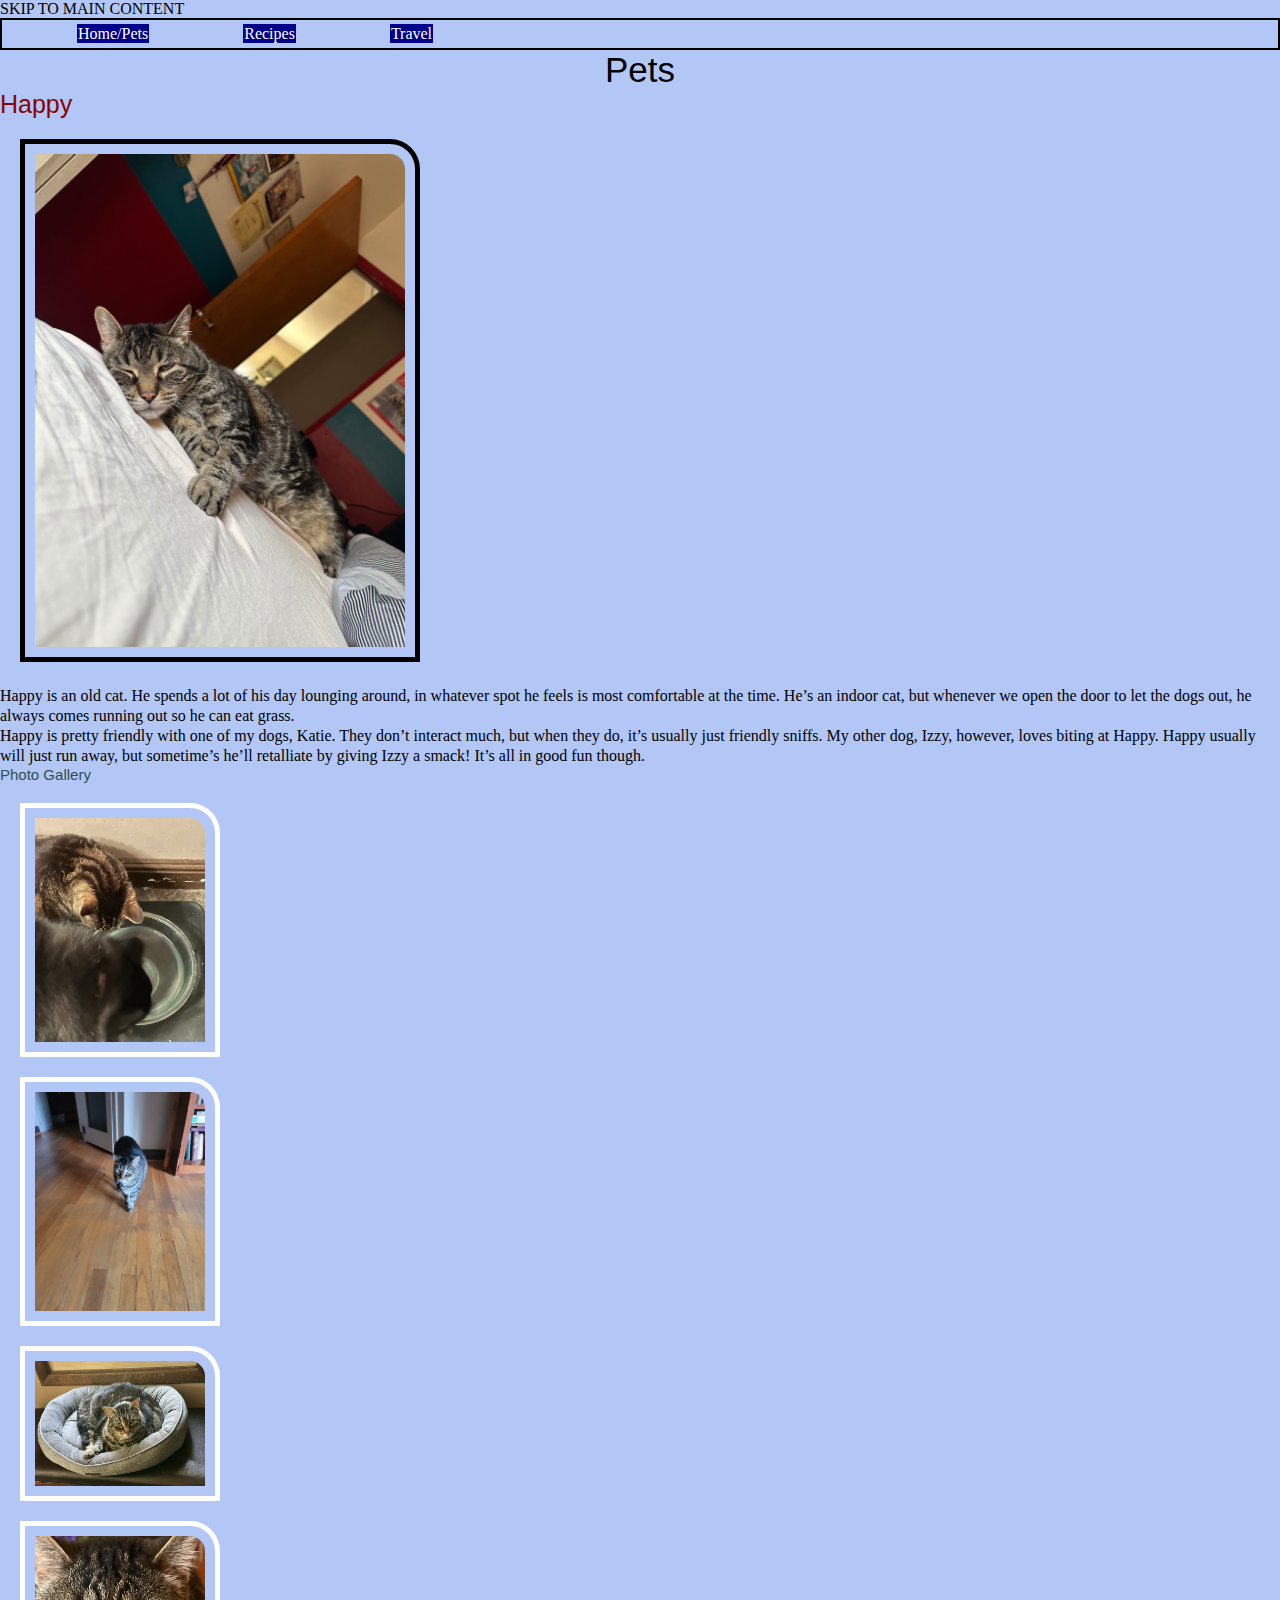
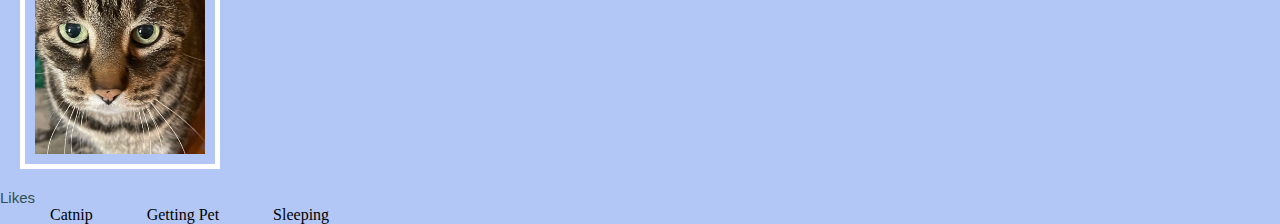
<file: index.html>
<!DOCTYPE html>
<html lang="en">
<head>
    <meta charset="UTF-8">
    <meta name="viewport" content="width=device-width, initial-scale=1.0">
    <title>Pets</title>
    <link rel="stylesheet" href="css/reset.css">    
    <link rel="stylesheet" href="css/style.css">
</head>
<body>
    <a href = "#main" id = "jump">Skip to Main Content</a>
    <nav>
        <ul>
            <li><a href="index.html">Home/Pets</a></li>
            <li><a href = "recipes.html">Recipes</a></li>
            <li><a href = "travel.html">Travel</a></li>
        </ul>
    </nav>
    <header> <h1> Pets </h1> </header>
    <main id = "main">
        <div>
            <h2>Happy</h2>
            <img src="images/happy_sleep.jpg" alt="Black and grey cat, Happy, laying on bed, near asleep" width="400">
            <p>Happy is an old cat. He spends a lot of his day lounging around, in whatever spot he feels is most comfortable at the time. He’s an indoor cat, but whenever we open the door to let the dogs out, he always comes running out so he can eat grass.</p>
            <p>Happy is pretty friendly with one of my dogs, Katie. They don’t interact much, but when they do, it’s usually just friendly sniffs. My other dog, Izzy, however, loves biting at Happy. Happy usually will just run away, but sometime’s he’ll retalliate by giving Izzy a smack! It’s all in good fun though.</p>
            <h3>Photo Gallery</h3>
            <img class = "thumbnail" src=  "images/happy_izzy_water.jpg" alt="Happy and black dog Izzy at their water bowl" width="200">
            <img class = "thumbnail" src = "images/happy_walk.jpg" alt = "Happy walking towards the camera" width="200">
            <img class = "thumbnail" src = "images/happy_bed.jpg" alt = "Happy laying in his cat bed" width="200">
            <img class = "thumbnail" src = "images/happy_closeup.jpg" alt = "A close-up photo of Happy’s face" width="200">
            <h3>Likes</h3>
            <ul>
                <li>Catnip</li>
                <li>Getting Pet</li>
                <li>Sleeping</li>
            </ul>
            <!--Lucas England-->
        </div>
    </main>
</body>
</html>
</file>
<file: css/style.css>
body{
    background-color: #b3c7f7;
    color:black
}
h1{
    font-size:35px;
    font-family:'Lucida Sans', 'Lucida Sans Regular', 'Lucida Grande', 'Lucida Sans Unicode', Geneva, Verdana, sans-serif;
    text-align: center;
}
h2{
    font-size: 25px;
    font-family:'Lucida Sans', 'Lucida Sans Regular', 'Lucida Grande', 'Lucida Sans Unicode', Geneva, Verdana, sans-serif;
    color:darkred
}
h3{
    font-size: 15px;
    font-family:'Lucida Sans', 'Lucida Sans Regular', 'Lucida Grande', 'Lucida Sans Unicode', Geneva, Verdana, sans-serif;
    color:darkslategrey;
}
p{
    line-height:125%;
}
img{
    border: 5px solid black;
    padding:10px;
    margin:20px;
    border-top-right-radius:30px;
}
nav{
    border: 2px solid black;
    padding: 5px;
}
li{
    display:inline-block;
    margin-left:50px;
}
nav a{
    background-color:darkblue;
    padding:1px;
    margin: 20px;
    color:white;
}

#jump{
    text-transform: uppercase;
}

.thumbnail{
    border: 5px solid white;
    padding: 10px;
    display:block;
}
</file>
